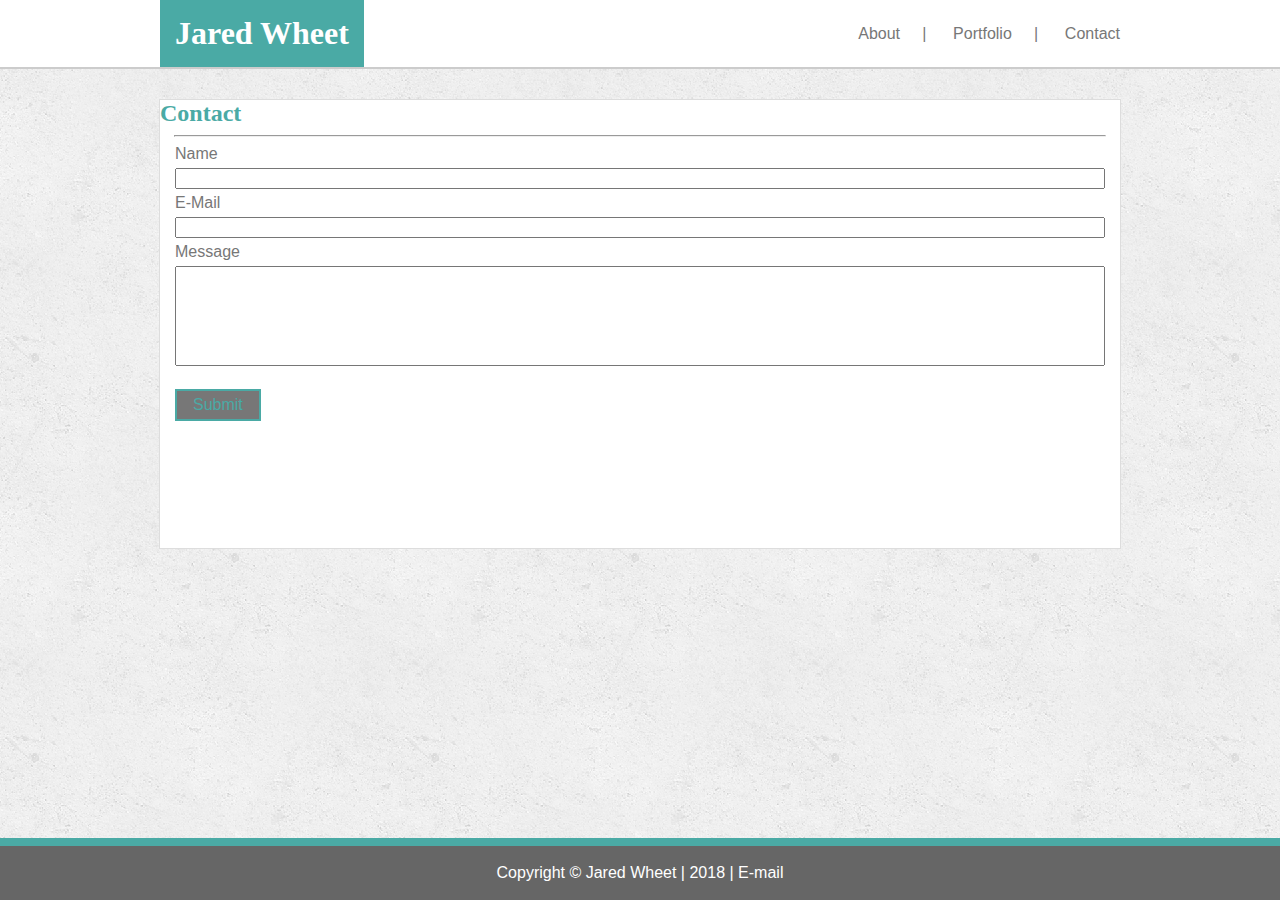
<file: contact.html>
<!DOCTYPE html>
<html>
    <head>
        <title>Contact Me</title>
        <meta charset="UTF-8"/>
        
        
        <link rel="stylesheet" href="https://use.fontawesome.com/releases/v5.3.1/css/all.css" integrity="sha384-mzrmE5qonljUremFsqc01SB46JvROS7bZs3IO2EmfFsd15uHvIt+Y8vEf7N7fWAU" crossorigin="anonymous">
        <link rel="stylesheet" type="text/css" href="assets/css/style.css" />
        <link rel="stylesheet" type="text/css" href="assets/css/contact-style.css" />
        <meta name="viewport" content="width=device-width, initial-scale=1">

        
    </head>

    <body>

        <header>
            <div id="header-content">
                <h1 class="name">Jared Wheet</h1>
                <ul class="nav">
                    <li><a href="index.html">About</a>&nbsp&nbsp&nbsp&nbsp&nbsp|</li>
                    <li>&nbsp&nbsp&nbsp&nbsp&nbsp   <a href="portfolio.html">Portfolio</a>&nbsp&nbsp&nbsp&nbsp&nbsp|</li>
                    <li>&nbsp&nbsp&nbsp&nbsp&nbsp   <a href="contact.html">Contact</a></li>
                </ul>
            </div>
        </header>

        <div id="main-content">
            <h2 id="contact-heading">Contact</h2>
            <hr />

            <form>
                Name<br />
                <input type="text" name="name"/>
                <br>
                E-Mail<br />
                <input type="text" name="e-mail"/>
                <br />
                Message<br />
                <input type="text" name="message"/>
                <br /><br />
                <input type="button" class="button" value="Submit"/>


            </form>
        </div>

        <footer>
            <p id="footer-text">
                Copyright &copy Jared Wheet | 2018 |
                <a href="mailto:jaredwheet@gmail.com"><i class="far fa-envelope"></i>  E-mail</a>
            </p>
        </footer>


    </body>

</html>
</file>
<file: assets/css/style.css>
body {    
    display: flex;
    flex-direction: column;
    align-items: center;        
    margin: 0;
    padding: 0; 
    
    background-image: url("../images/concrete_seamless.png"); 
    
}

header {
    display: flex;
    flex-direction: row; 
    justify-content: center;
    width: 100%;       
    background-color: white;
    border-color: #cccccc;
    border-style: solid;
    border-width: 0px 0px 2px 0px; 
        
}

#header-content { 
    display: flex; 
    flex-wrap: wrap;  
    justify-content: space-between;
    width: 960px; 
    align-items: center;
    
}

.name {            
    background-color: #4aaaa5;     
    margin: 0px;
    padding: 15px;
    color: white;
    font-family: 'Georgia', Times, Times New Roman, serif;
}

.nav { 
    display: flex;      
    list-style: none;    
    background-color: white;
    color: #777777;
    font-family: 'Arial', 'Helvetica Neue', Helvetica, sans-serif;
    text-decoration: none;      
}

li {
    display: inline;
    
}

a {
    text-decoration: none;
}
a:link { 
    color: #777777; 

}

a:visited { 
    color: #777777;
 }

a:hover {
     color: #4aaaa5; 
}

a:active { 
    color: #4aaaa5; 
}



a:hover {
    text-decoration: underline;
    background-color: #6c6d6c;
}

#main-content {
    display: flex;
    flex-direction: column; 
    margin: 30px 0 65px 0;
    width: 960px;    
       
    font-family: 'Arial', 'Helvetica Neue', Helvetica, sans-serif;    
    background-color: white;
    border-style: solid;
    border-width: 1px;  
    border-color: #dddddd;  
    z-index: 1;    
    }

#heading2 {
    color: #4aaaa5;
    padding-left: 15px;
    font-family: 'Georgia', Times, Times New Roman, serif;
}

hr {
    width: 930px;
}

#headshot {
    float: left;
    padding: 15px;    
}

p {    
    padding: 15px;
    margin: 0px;
    font-family: 'Ubuntu', sans-serif;
    font-size: 16px;
    color: #777777;
    line-height: 24px;
}

footer {
    position: fixed;   
    bottom: 0px;
    background-color: #666666;
    width: 100%;    
    border-top: 8px solid #4aaaa5;
    font-family: 'Arial', 'Helvetica Neue', Helvetica, sans-serif;
    z-index: 2;  
      
}

#footer-text {
    color: white;
    text-align: center;
}

a[href^="mailto"]:link{
    color: white;
}

a[href^="mailto"]:hover{
    color: #4aaaa5;
}

@media screen and (max-width:980px) {

    body {
        align-items: flex-start;
        
    }
    
    #main-content{
        width: 600px;        
        margin-left: 50px;
        
    }

    p {
        font-size: 24px;
    }
    #header-content {
        width: 880px;
    }    
    hr {
        width: 575px;
    }
}

@media screen and (max-width:768px) {
    body {
        align-items: flex-start;
        
    }
    
    #main-content{
        width: 98%;
        margin-top: 50px;
        margin-left: 5px;
    }

    p {
        font-size: 24px;
    }

    .name {
        margin-left: 15px;
    }
    #header-content {
        width: 100%;
        padding-right: 25px;
    }    

    
    hr {
        width: 720px;
    }


@media screen and (max-width:640px) {
    body{
        margin: 0px;
        padding: 0px;
        align-items: center;
        
    }

    header {
        width: 100%;
    }
    
    #headshot {
        height: 250px;
    }
    
    .name {
        width: 100%;        
        margin: 0px;
        padding: 30px;
        text-align: center;
        vertical-align: 50%;

    }
    ul {
        padding-inline-start: 0px;
        margin-block-end: 0px;
        margin-block-start: 0px;
        margin-top: 20px;
        margin-bottom: 20px;
        font-size: 20px;
    }

    hr {
        width: 90%;
    }

    #main-content {
        width: 100%;
        margin-bottom: 150px;
        
    }

    #heading2 {
        font-size: 40px;
    }

    p {
        font-size: 20px;
        line-height: 25px;
        ;
    }

    #header-content{
        justify-content: center;
        width: 100%;
        padding: 0px;
    }

    #footer-text{
        font-size: 16px;
    }
    footer {
        height: 100px;
    }

    #contact-heading {
        font-size: 40px;
    }
}}
</file>
<file: assets/css/contact-style.css>
#main-content {
    display: flex;  
    align-items: center; 
    height: 448px;      
}

#contact-heading {
    color: #4aaaa5;
    padding-left: 15px;
    font-family: 'Georgia', Times, Times New Roman, serif;
    width: 100%;    
    padding: 0;
    margin: 0px;
}

form {
    color: #777777; 
       
}

input[name="name"] {    
    margin: 5px 0 5px 0;
    box-sizing: border-box;
    width: 930px;
}

input[name="e-mail"] {    
    margin: 5px 0 5px 0;
    box-sizing: border-box;
    width: 930px;
}

input[name="message"] {    
    margin: 5px 0 5px 0;
    box-sizing: border-box;
    width: 930px;
    height: 100px;
}

.button {
    background-color: #777777;
    border: 2px solid #4aaaa5;
    color: #4aaaa5;    
    padding: 5px 16px;
    text-align: center;
    text-decoration: none;
    display: inline-block;
    font-size: 16px;
    margin: 0 0 5px 0;
    cursor: pointer;
}

.button:hover {
    background-color: #4aaaa5;
    color: white;
}

@media screen and (max-width:980px) {
    #main-content {
        align-items: flex-start;   
        margin-top: 50px;     
    }

    form {
        margin-left: 25px;
    }
    
    input[name="name"], input[name="e-mail"], input[name="message"]  {
        width: 400px;
    }
}

@media screen and (max-width:768px){
    #main-content{
        height: 650px;       
        
    }

    form{
        height: 95%;
        width: 93%;
        padding-top: 20px;
        font-size: 24px;
        
    }
    
    input[name="name"], input[name="e-mail"], input[name="message"]  {
        width: 100%;
        padding: 4px;
        margin-top: 20px;
        margin-bottom: 20px;
    }

    
}

@media screen and (max-width:640px){

    .name {
        padding: 30px;
    }
    
    ul {
        padding-inline-start: 0px;
        margin-block-end: 0px;
        margin-block-start: 0px;
        margin-top: 20px;
        margin-bottom: 20px;
    }
    #main-content{
        height: 600px; 
        width: 90%;
        align-items: center; 
        margin-top: 20px;     
        
    }

    

    form{
        
        width: 90%;
        padding-top: 5px;
        font-size: 25px;        
    }    

    input[name="name"], input[name="e-mail"], input[name="message"]  {
        width: 90%;
        padding: 4px;
        margin-top: 20px;
        margin-bottom: 20px;
    }

    #contact-heading{
        width: 100%;
        padding-top: 20px;
        margin-left: 75px;
    }

    
}
</file>
